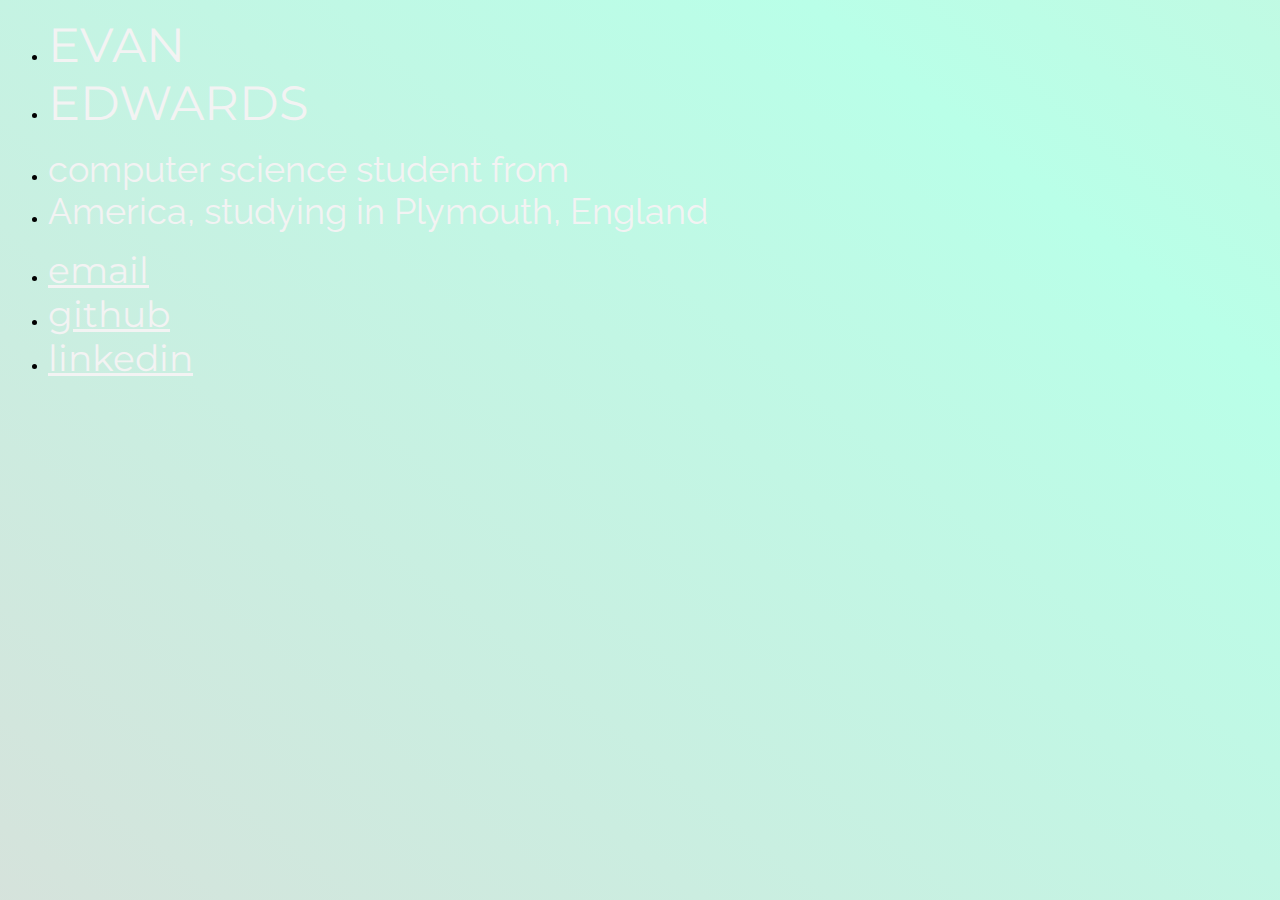
<file: index.html>
<!DOCTYPE html>
<html>
<head>
    <link rel="stylesheet" type="text/css" href="index.css" />
    <link href="https://fonts.googleapis.com/css?family=Montserrat|Raleway" rel="stylesheet">
    <link rel="apple-touch-icon" sizes="180x180" href="apple-touch-icon.png">
    <link rel="icon" type="image/png" sizes="32x32" href="favicon-32x32.png">
    <link rel="icon" type="image/png" sizes="16x16" href="favicon-16x16.png">
    <meta name="viewport" content="width=device-width, user-scalable=no" />
    <title>Evan Edwards</title>
</head>
<body>
    <div class="titles">
        <ul>
            <li><span class="name">EVAN</span></li>
            <li><span class="name">EDWARDS</span></li>
        </ul>

        <ul>
            <li><span class="description">computer science student from</span></li>
            <li><span class="description">America, studying in Plymouth, England</span></li>
        </ul>

        <ul class="links">
            <li><a href="mailto:evan.edwards.uni@gmail.com">email</a></li>
            <li><a href="https://github.com/edwardsew">github</a></li>
            <li><a href="https://www.linkedin.com/in/edwardsew/">linkedin</a></li>
        </ul>
    </div>
</body>

</html>
</file>
<file: index.css>
﻿body {
    background: linear-gradient(39deg, #ffb9c9, #b9ffe8, #ffd1b9, #d3ffb9);
    background-size: 800% 800%;
    -webkit-animation: PastelGradient 43s ease infinite;
    -moz-animation: PastelGradient 43s ease infinite;
    animation: PastelGradient 43s ease infinite;

    @-webkit-keyframes PastelGradient {
        0% {
            background-position: 0% 99%
        }

        50% {
            background-position: 100% 2%
        }

        100% {
            background-position: 0% 99%
        }
    }

    @-moz-keyframes PastelGradient {
        0% {
            background-position: 0% 99%
        }

        50% {
            background-position: 100% 2%
        }

        100% {
            background-position: 0% 99%
        }
    }

    @keyframes PastelGradient {
        0% {
            background-position: 0% 99%
        }

        50% {
            background-position: 100% 2%
        }

        100% {
            background-position: 0% 99%
        }
    }
}

.name {
    font-size: 48px;
    font-family: 'Montserrat', sans-serif;
    color: #F3F3F3;
}

.description {
    font-size: 36px;
    font-family: 'Raleway', sans-serif;
    color: #F3F3F3;
}

.content{
    padding:70px;
}

a {
    font-size: 36px;
    font-family: 'Montserrat', sans-serif;
    color: #F3F3F3;
}

a:hover {
    color: #F3F3F3;
}

a:visited {
    color: #F3F3F3;
}
</file>
